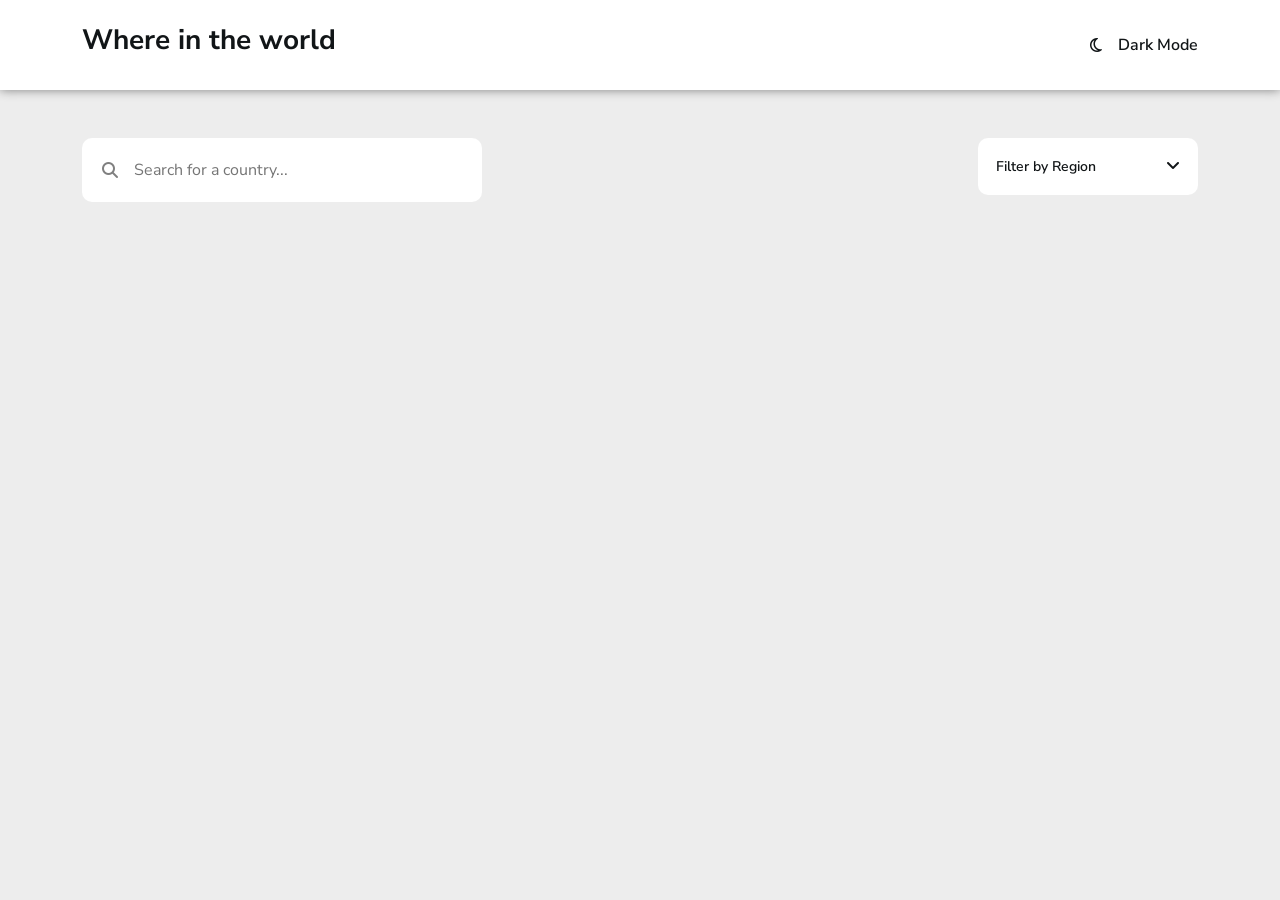
<file: country.html>
<!doctype html>
<html lang="en">
  <head>
    <meta charset="UTF-8" />
    <meta name="viewport" content="width=device-width, initial-scale=1.0" />
    <meta
      name="description"
      content="rest countries api with color theme switcher master"
    />
    <title>rest countries</title>
    <link rel="stylesheet" href="css/style.css" />
    <link rel="stylesheet" href="css/bootstrap.min.css" />
    <link rel="stylesheet" href="css/all.min.css" />
    <link rel="preconnect" href="https://fonts.googleapis.com" />
    <link rel="preconnect" href="https://fonts.gstatic.com" crossorigin />
    <link
      href="https://fonts.googleapis.com/css2?family=Nunito+Sans:ital,opsz,wght@0,6..12,200..1000;1,6..12,200..1000&display=swap"
      rel="stylesheet"
    />
  </head>
  <body class="theme-light">
    <div class="header">
      <div
        class="container py-4 d-flex justify-content-between align-items-center"
      >
        <h3>Where in the world</h3>
        <div class="mode-dark-sun d-flex align-items-center gap-3">
          <i class="fa-regular fa-moon"></i>
          <div class="text-mode">Dark Mode</div>
        </div>
      </div>
    </div>
    <!-- =============== section ============== -->
    <div class="py-5">
      <div class="container d-flex align-items-start justify-content-between">
        <div class="search-country d-flex align-items-center gap-3">
          <i class="fa-solid fa-magnifying-glass"></i>
          <input
            class="srch-name"
            type="text"
            placeholder="Search for a country..."
          />
        </div>
        <div class="filter-by-region">
          <div
            class="head-filter d-flex align-items-center justify-content-between mb-2"
          >
            <div class="text-filter">Filter by Region</div>
            <i class="fa-solid fa-angle-down"></i>
          </div>

          <ul
            class="bottom-filter position-absolute hide list-unstyled m-0 py-3 px-4"
          >
            <li data-contnent=".Africa" class="mb-1">Africa</li>
            <li data-contnent=".America" class="mb-1">America</li>
            <li data-contnent=".Asia" class="mb-1">Asia</li>
            <li data-contnent=".Euro" class="mb-1">Europe</li>
            <li data-contnent=".Ocean">Oceania</li>
          </ul>
        </div>
      </div>
    </div>
    <script src="main.js"></script>
  </body>
</html>
</file>
<file: css/style.css>
* {
  box-sizing: border-box;
  padding: 0;
  margin: 0;
}

:root {
  --Blue-900-Dark-Mode-Elements: hsl(209, 23%, 22%);
  --Blue-950-Dark-Mode-Background: hsl(207, 26%, 17%);
  --Grey-950-Light-Mode-Text: hsl(200, 15%, 8%);
  --Grey-400-Light-Mode-Input: hsl(0, 0%, 50%);
  --Grey-50-Light-Mode-Background: hsl(0, 0%, 99%);
  --White-Dark-Mode-Text-Light-Mode-Elements: hsl(0, 100%, 100%);
}
body.theme-light {
  --white-page-background: hsl(0, 0%, 93%);
  --white-header: hsl(0, 100%, 100%);
  --black-text: hsl(200, 15%, 8%);
  --Grey-light: hsl(0, 0%, 50%);
}

body.theme-dark {
  --white-page-background: hsl(207, 26%, 17%);
  --white-header: hsl(209, 23%, 22%);
  --black-text: hsl(0, 100%, 100%);
  --Grey-light: hsl(0, 0%, 99%);
}

body {
  width: 100%;
  height: 100vh;
  font-family: "Nunito Sans", sans-serif !important;
  background-color: var(--white-page-background) !important;
}

.header {
  width: 100%;
  background-color: var(--white-header);
  box-shadow: 0 0 10px var(--Grey-400-Light-Mode-Input);
}

.header h3 {
  color: var(--black-text);
  font-weight: 700;
}

@media (max-width: 576px) {
  .header h3,
  .mode-dark-sun {
    font-size: 15px;
  }
}

.mode-dark-sun {
  border: none;
  outline: none;
  background-color: transparent;
  cursor: pointer;
}

.mode-dark-sun > div,
.mode-dark-sun > i {
  color: var(--black-text);
}

.mode-dark-sun > div {
  font-weight: 600;
}

/* ============ section =========== */

@media (max-width: 576px) {
  .head-sec .container {
    flex-direction: column;
    gap: 1rem;
  }
}

.search-country {
  width: 100%;
  max-width: 400px;
  background-color: var(--white-header);
  padding: 20px;
  border-radius: 10px;
}

.search-country input {
  border: none;
  outline: none;
  color: var(--black-text);
  background-color: transparent;
}

.search-country i {
  color: var(--Grey-light);
}

.head-filter {
  width: 220px;
  padding: 18px;
  background-color: var(--white-header);
  color: var(--black-text);
  border-radius: 10px;
}

.filter-by-region .text-filter {
  font-size: 14px;
  font-weight: 600;
}

.filter-by-region .head-filter {
  cursor: pointer;
}

.hide {
  display: none;
}

.show {
  display: block;
}

.bottom-filter {
  width: 220px;
  padding: 10px;
  background-color: var(--white-header);
  color: var(--black-text);
  border-radius: 10px;
}

.bottom-filter li {
  padding: 8px;
  border-radius: 8px;
  cursor: pointer;
  font-weight: 700;
  transition: 0.4s;
}

.bottom-filter li:hover {
  background-color: var(--white-page-background);
}
.Africa,
.America,
.Asia,
.Euro,
.Ocean {
  width: 100%;
  height: 100px;
  display: none;
}

.all {
  display: block;
}

.country-ger img {
  height: 230px;
}

/* ----- page info country */

.icon-back {
  width: 150px;
  padding: 10px;
  border-radius: 8px;
  box-shadow: 0 0 10px #aaa;
  cursor: pointer;
  background-color: var(--white-header);
  color: var(--black-text);
}

.inside-info {
  gap: 10rem;
  color: var(--black-text);
}

.page-one > div,
.page-two > div {
  margin-bottom: 0.7rem;
}

.hide-all {
  display: none;
}
.show-all {
  display: block;
}

/* mobile web */

@media (max-width: 576px) {
  .inside-pages {
    flex-direction: column;
  }

  .whole-info {
    flex-direction: column;
  }

  .img-countries {
    width: 100% !important;
  }
}
</file>
